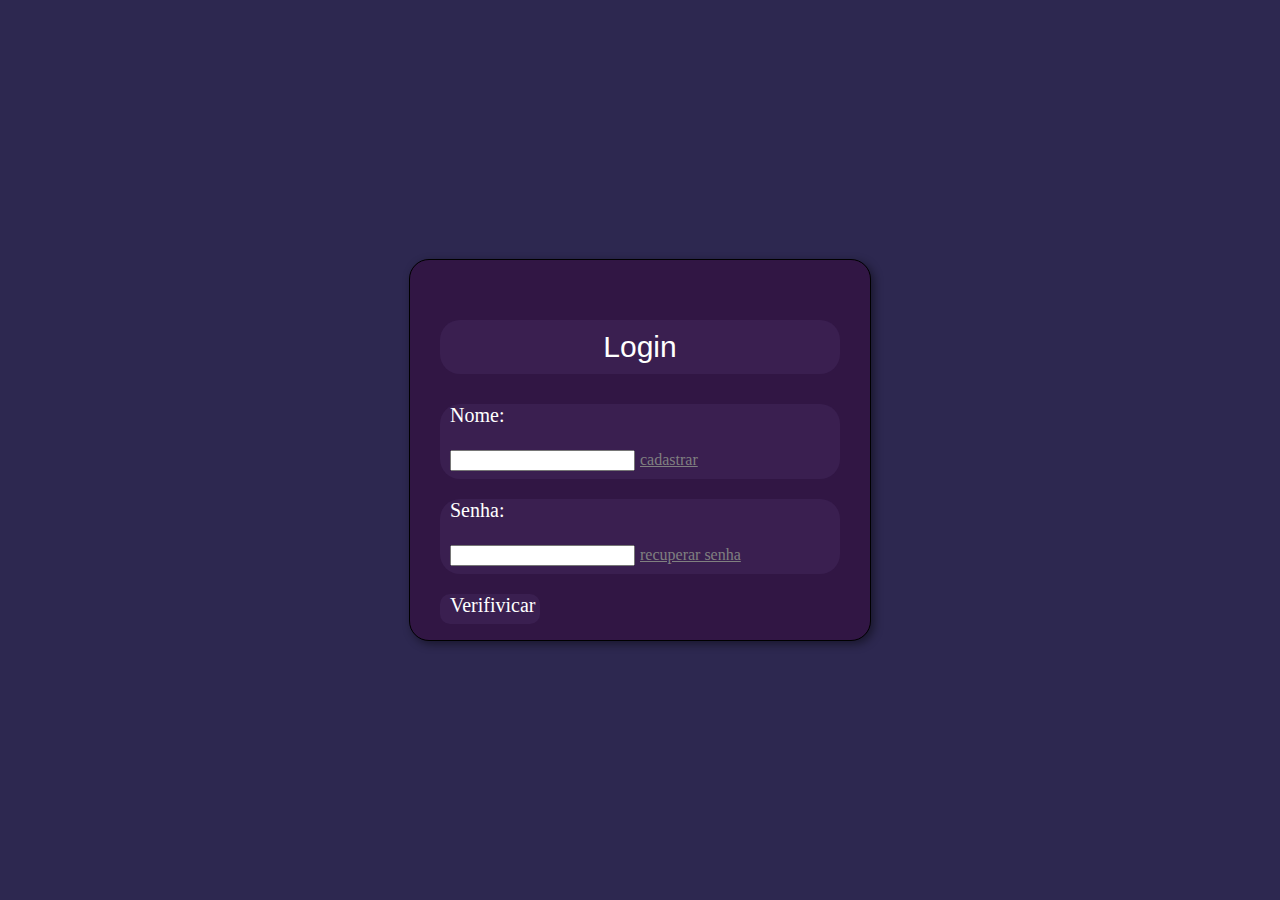
<file: index.html>
<!DOCTYPE html>
<html lang="pt-br">
<head>
    <meta charset="UTF-8">
    <meta name="viewport" content="width=device-width, initial-scale=1.0">
    <link rel="stylesheet" href="style.css">
    <link rel="shortcut icon" href="favicom/fantasma.png" type="image/x-icon">
    <title>Login</title>
</head>
<body>
    <header>
        

    </header>
    <main>
        <div>
            <p id="titulo">Login</p>
            <section class="dados">
                <p>Nome:</p>
                <input type="text" name="textot" id="txtt">
                <a href="cadastrar.html" class="menos">cadastrar</a>
            </section>
            <section class="dados">
                <p>Senha:</p>
                <input type="text" name="textos" id="txts">
                <a href="senha.html" class="menos">recuperar senha</a>
            </section>
            <section>
                <div onclick="verificar()" id="botao">
                    <p>Verifivicar</p>
                    </div>
            </section >
        </div>
    </main>

    <script src="nsei.js"></script>
</body>
</html>
</file>
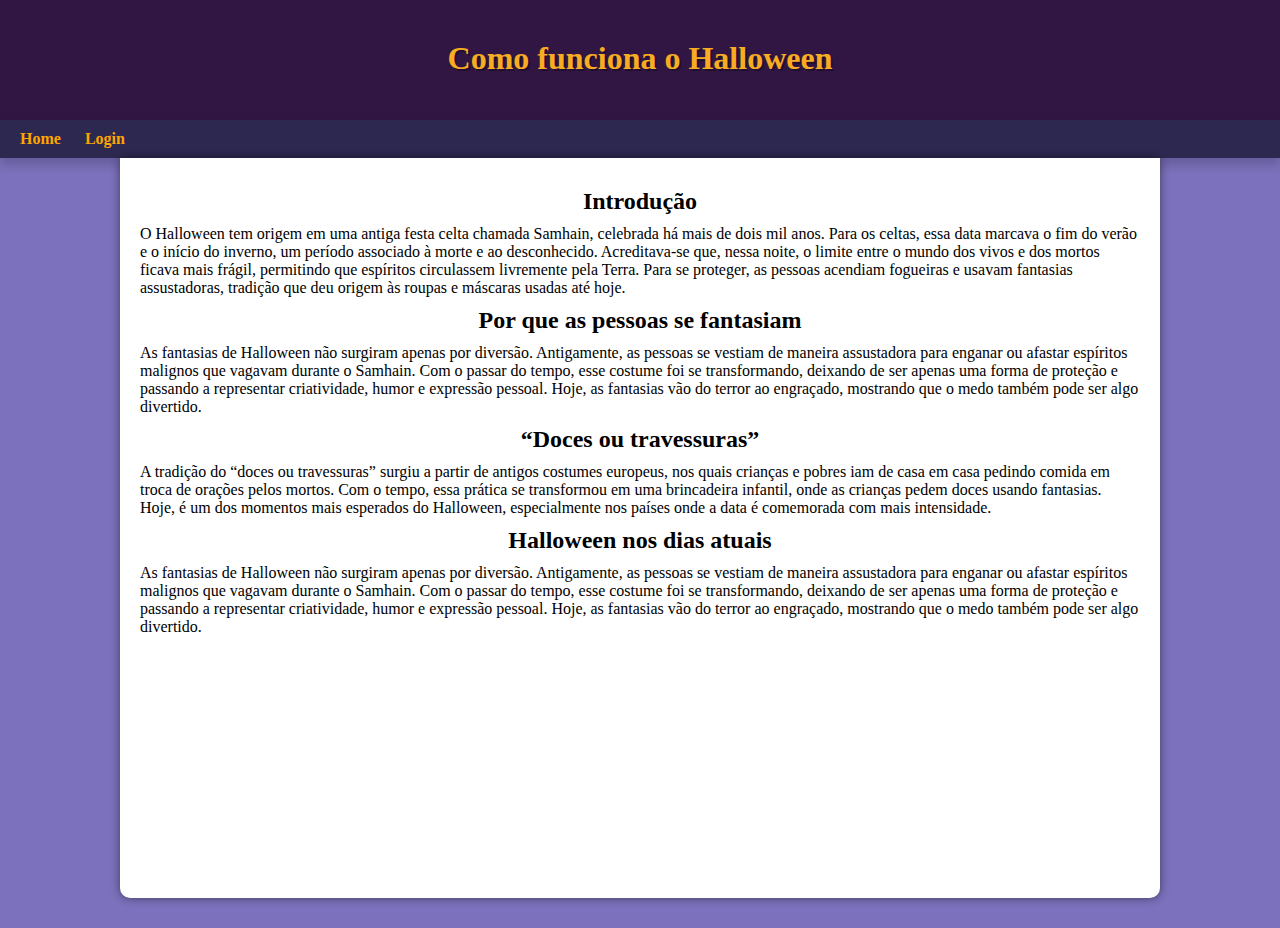
<file: novo.html>
<!DOCTYPE html>
<html lang="pt-br">
<head>
    <meta charset="UTF-8">
    <meta name="viewport" content="width=device-width, initial-scale=1.0">
    <link rel="stylesheet" href="style2.css">
    <link rel="shortcut icon" href="favicom/fantasma.png" type="image/x-icon">
    <title>Document</title>
</head>
<body>
 <header>
    <h1>Como funciona o Halloween</h1>
 </header>   
<nav>
    <a href="#">Home</a>
    <a href="index.html" target="_self">Login</a>
    
</nav>
<main>
<article>
    <h2>Introdução</h2>
<p>O Halloween tem origem em uma antiga festa celta chamada Samhain, celebrada há mais de dois mil anos. Para os celtas, essa data marcava o fim do verão e o início do inverno, um período associado à morte e ao desconhecido. Acreditava-se que, nessa noite, o limite entre o mundo dos vivos e dos mortos ficava mais frágil, permitindo que espíritos circulassem livremente pela Terra. Para se proteger, as pessoas acendiam fogueiras e usavam fantasias assustadoras, tradição que deu origem às roupas e máscaras usadas até hoje.</p>
</article>


<article>
    <h2>Por que as pessoas se fantasiam</h2>
<p>As fantasias de Halloween não surgiram apenas por diversão. Antigamente, as pessoas se vestiam de maneira assustadora para enganar ou afastar espíritos malignos que vagavam durante o Samhain. Com o passar do tempo, esse costume foi se transformando, deixando de ser apenas uma forma de proteção e passando a representar criatividade, humor e expressão pessoal. Hoje, as fantasias vão do terror ao engraçado, mostrando que o medo também pode ser algo divertido.</p>
</article>

<article>
<h2>“Doces ou travessuras”</h2>
<p>A tradição do “doces ou travessuras” surgiu a partir de antigos costumes europeus, nos quais crianças e pobres iam de casa em casa pedindo comida em troca de orações pelos mortos. Com o tempo, essa prática se transformou em uma brincadeira infantil, onde as crianças pedem doces usando fantasias. Hoje, é um dos momentos mais esperados do Halloween, especialmente nos países onde a data é comemorada com mais intensidade.</p>


</article>

<article>
    <h2>Halloween nos dias atuais</h2>
<p>As fantasias de Halloween não surgiram apenas por diversão. Antigamente, as pessoas se vestiam de maneira assustadora para enganar ou afastar espíritos malignos que vagavam durante o Samhain. Com o passar do tempo, esse costume foi se transformando, deixando de ser apenas uma forma de proteção e passando a representar criatividade, humor e expressão pessoal. Hoje, as fantasias vão do terror ao engraçado, mostrando que o medo também pode ser algo divertido.</p>
</article>










</main>
<footer>

</footer>
    
</body>
</html>
</file>
<file: style.css>
body{
    background-color: rgb(45, 40, 80);
    font: normal 15pt Franklin Gothic Medium, Arial Narrow;
    display: flex;
  justify-content: center; /* horizontal */
  align-items: center;     /* vertical */
  height: 100vh;
  margin: 0;
}
main{
 color: white;
    background-color: rgb(49, 22, 68);
    border-radius: 20px;
    padding: 30px;
    width: 400px;
    margin: 0 auto;
    box-shadow: 3px 3px 10px rgba(0, 0, 0, 0.452);
   height: 300px;
   border: 1px solid black;
   padding-bottom: 50px;

  
   
}

#titulo{
    text-align: center;
    font-size: 30px;
    font-family: 'Franklin Gothic Medium', 'Arial Narrow', Arial, sans-serif;
    background-color: rgb(58, 31, 80) ;
    border-radius: 20px;
    padding: 10px;

}

.dados{
    background-color: rgb(58, 31, 80) ;
     border-radius: 20px;
    padding-left: 10px;
    padding-bottom: 8px;
}
#agradecimento{
    text-align: left;
    padding: 100px;
    color: black;
    background-color: white;
}
.menos{
    color: gray;
    font-size: 16px;
}
#botao{
    background-color:rgb(58, 31, 80) ;
   
    width: 90px;
    height: 30px;
    border-radius: 10px;
    padding-left: 10px;
    outline: 0px;
   
}
#botao:hover{
    background-color:rgb(69, 42, 92) ;
}
</file>
<file: style2.css>
*{
    margin: 0px;
    padding: 0px;
}
header{
background-color: rgb(49, 22, 68);
 min-height: 80px;
    text-align: center;
    padding-top: 40px;}
header>h1{
color: rgb(247, 172, 34);
text-align: center;
margin: auto;
max-width: 500px;
text-shadow: 2px 2px 0px rgba(0, 0, 0, 0.329);
   
}
nav{
    background-color:rgb(45, 40, 80);
    padding: 10px;
    box-shadow: 0px 7px 9px rgba(0, 0, 0, 0.171);
}
nav>a{
    color: orange;
    padding: 10px;
    border-radius: 5px;
    text-decoration: none;
    font-weight: bolder;
    transition-duration: 0.1s;
}
nav> a:hover{
    background-color:rgb(86, 79, 131);
}

body{
    background-color: #7B71BC;
}
main{
    min-height: 700px;
    max-width: 1000px;
    margin: auto;
    margin-bottom: 30px;
    background-color: white;
    padding: 20px;
    box-shadow: 0px 0px 10px rgba(0, 0, 0, 0.486);
    border-bottom-left-radius:10px ;
    border-bottom-right-radius: 10px;

}
article>h2{
    text-align: center;
    padding: 10px;
}
</file>
